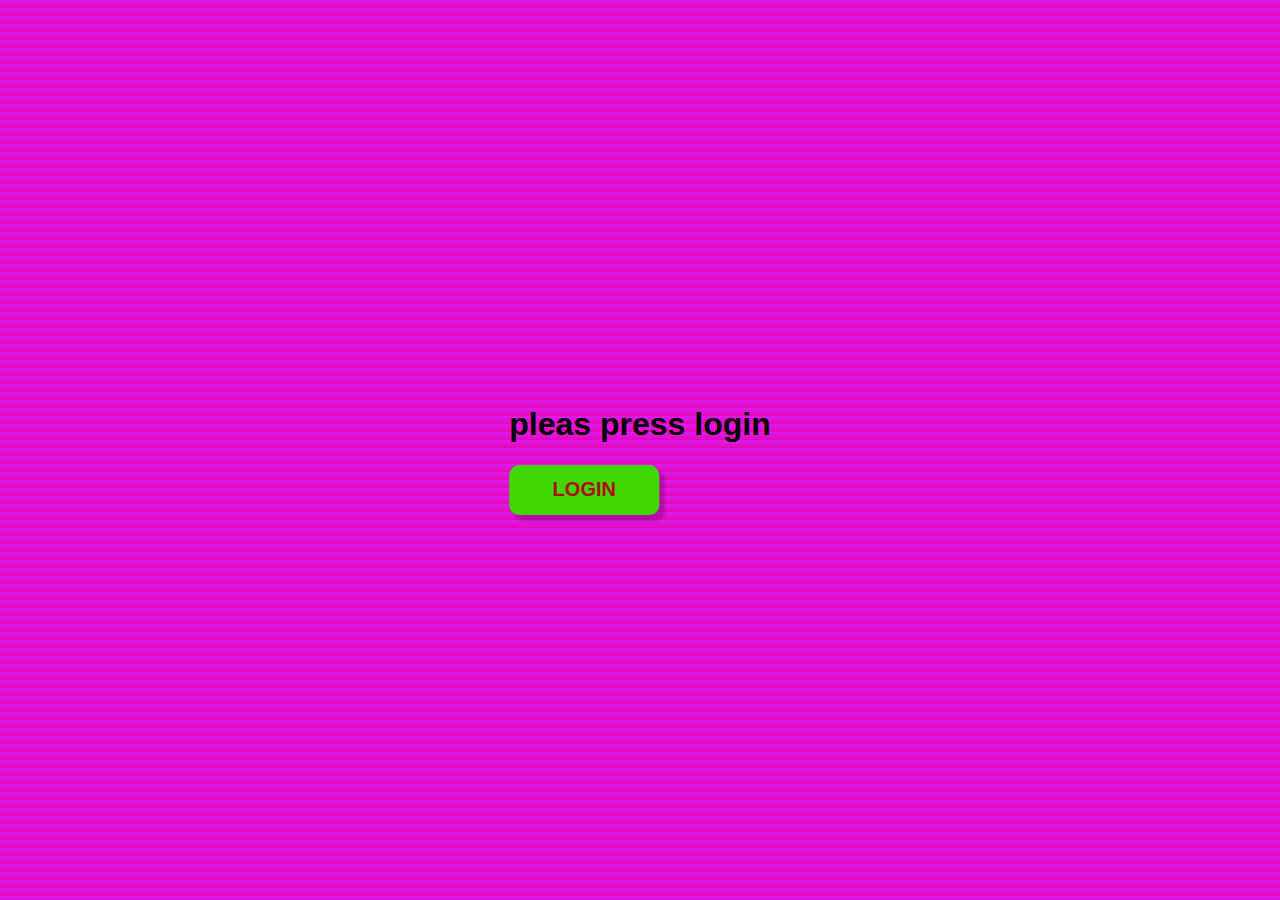
<file: jav.html>
<!DOCTYPE html>
<html lang="en">
<head>
    <meta charset="UTF-8">
    <meta http-equiv="X-UA-Compatible" content="IE=edge">
    <meta name="viewport" content="width=device-width, initial-scale=1.0">
    <title>Login</title>
    <link rel="stylesheet" href="css/jav.css">
    <script src="js/java.js"></script>
    <link rel="stylesheet" href="https://cdnjs.cloudflare.com/ajax/libs/font-awesome/5.15.3/css/all.min.css" 
    integrity="sha512-iBBXm8fW90+nuLcSKlbmrPcLa0OT92xO1BIsZ+ywDWZCvqsWgccV3gFoRBv0z+8dLJgyAHIhR35VZc2oM/gI1w==" 
    crossorigin="anonymous" referrerpolicy="no-referrer" />
    
    
</head>
<body>
    <div class="center">
    
    <h1>pleas press login<br><i class="fas fa-caret-down"></i> </h1><button onclick="openLoginForm()" class="btn"> Login</button>
    </div>
    <div class="popup-overlay"></div>
     <div class="popup">
      <div class="popup-close" onclick="closeLoginForm()">&times;</div>
    <div class="form">
    <div class="avatar">
    <img src="images/images.jpg" alt="avtar">
    </div>
    <div class="header">
        Member Login
    </div>
    <div class="element">
    <label for="username">Username</label>
    <input type="text" id="username">
</div>
<div class="element">
    <label for="password">Password</label>
    <input type="password" id="password">
</div>
<div class="element">
        <button>Login</button>
        <div class="for"> <a href="#">Forgot Password?</a></div>
    <div class="or">OR</div>
    <div class="element"></div>
    <button> <a href="sing.html"> sing Up </a></button>
 
        
</div>

</div>
</div>

</body>
</html>
</file>
<file: css/jav.css>
body{
    font-family: 'Segoe UI', Tahoma, Geneva, Verdana, sans-serif;
    background: linear-gradient( #db1bf6, #e609af);
    background-size: cover;


    background-size: cover;
    
}
.fas fa-caret-down{
    text-align: center;
}
.avatar{
background-size: 50px;
background-position-y: 1;
}
.center{

position: absolute;
top: 50%;
left: 50%;
transform: translate(-50%,-50%);

}
.btn{
width: 150px;
height: 50px;
border: none;
border-radius: 10px;
font-size: 20px;
font-weight: 600;
text-transform: uppercase;

background: #41d606;
box-shadow: 5px 5px 3px rgba(0, 0, 0, 0.2);
color: rgb(172, 13, 13);



}
.popup-overlay{
position: fixed;
top: 0;
left: 0;
width: 100%;
height: 100vh;
z-index: 1;
background:rgba(0, 0, 0, 0.5);
display: none;
}
.popup{
position: absolute;
top: -150%;
left: 50%;
transform: translate(-50%,-50%) scale(1.15);
width: 350px;
height: 540px;
background: #0579ec;
z-index: 2;
opacity: 0;
box-shadow: 5px 5px 3px rgba(0, 0, 0, 0.2);
transition: transform 300ms ease-in-out, opacity 300ms ease-in-out;
}
body.showLoginForm .popup-overlay{
display: block;
}

body.showLoginForm .popup{
top: 50%;
opacity: 1;
transform: translate(-50%,-50%) scale(1);
}
.popup .popup-close{
position: absolute;
top: -8px;
right: -8px;
width: 40px;
height: 40px;
background:none;
color: grey;
text-align: center;
font-size: 25px;
font-weight: 600;
border-radius: 50%;
cursor: pointer;
}
.popup .form .avatar{
margin: 30px 0px 20px;
text-align: center;

}
.popup .form .avatar img{
width: 120px;

}
.popup .form .header{
margin: 20px 0;
text-align: center;
font-size: 20px;
font-weight: 600;
color: #222;  
}
.popup .form .element{
padding:  8px 30px;

}
.popup .form .label{
display: block;
font-size: 14px;
color: rgb(173, 16, 16);
margin-bottom: 5px;
}

.popup .form .element input{
width: 100%;    
padding: 8px;
box-sizing: border-box;
outline: none;
border: 1px solid #aaa;
background: rgb(219, 230, 235);
border-radius: 5px;
}
.popup .form .element button  {
margin-top: 5px;
width: 100%;
text-transform: uppercase;
padding: 10px 0px;
outline: none;
border: none;
font-size: 15px;
font-weight: 600;
border-radius: 5px;
cursor: pointer;
background: #ffa726;
color: white;
}
.for{
    text-align: center;
    
}
.or{
    text-align: center;
    font-weight: bold;
}
.sig{
    text-decoration: none;
}
</file>
